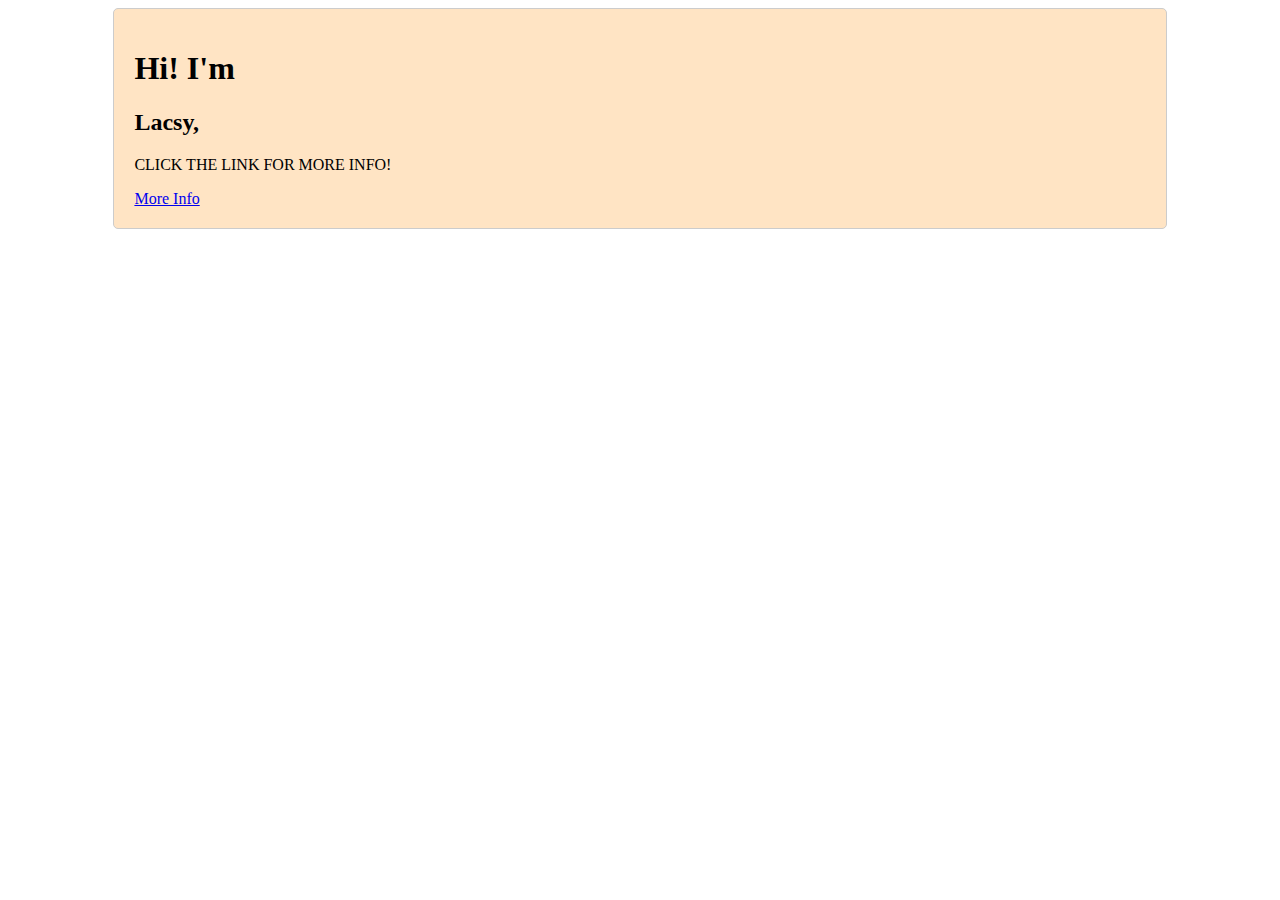
<file: index.html>
<!DOCTYPE html>
<html lang="en">
<head>
    <meta charset="UTF-8">
    <meta name="viewport" content="width=device-width, initial-scale=1.0">
    <title>My Portfolio</title>
    <link rel="stylesheet" href="css/style.css">
</head>
<body>
<div class="container">
    <h1>Hi! I'm</h1> 
    <h2>Lacsy,</h2>
    <p>CLICK THE LINK FOR MORE INFO!</p>
    <a href="about.html">More Info</a>
</div>
</body>
</html>
</file>
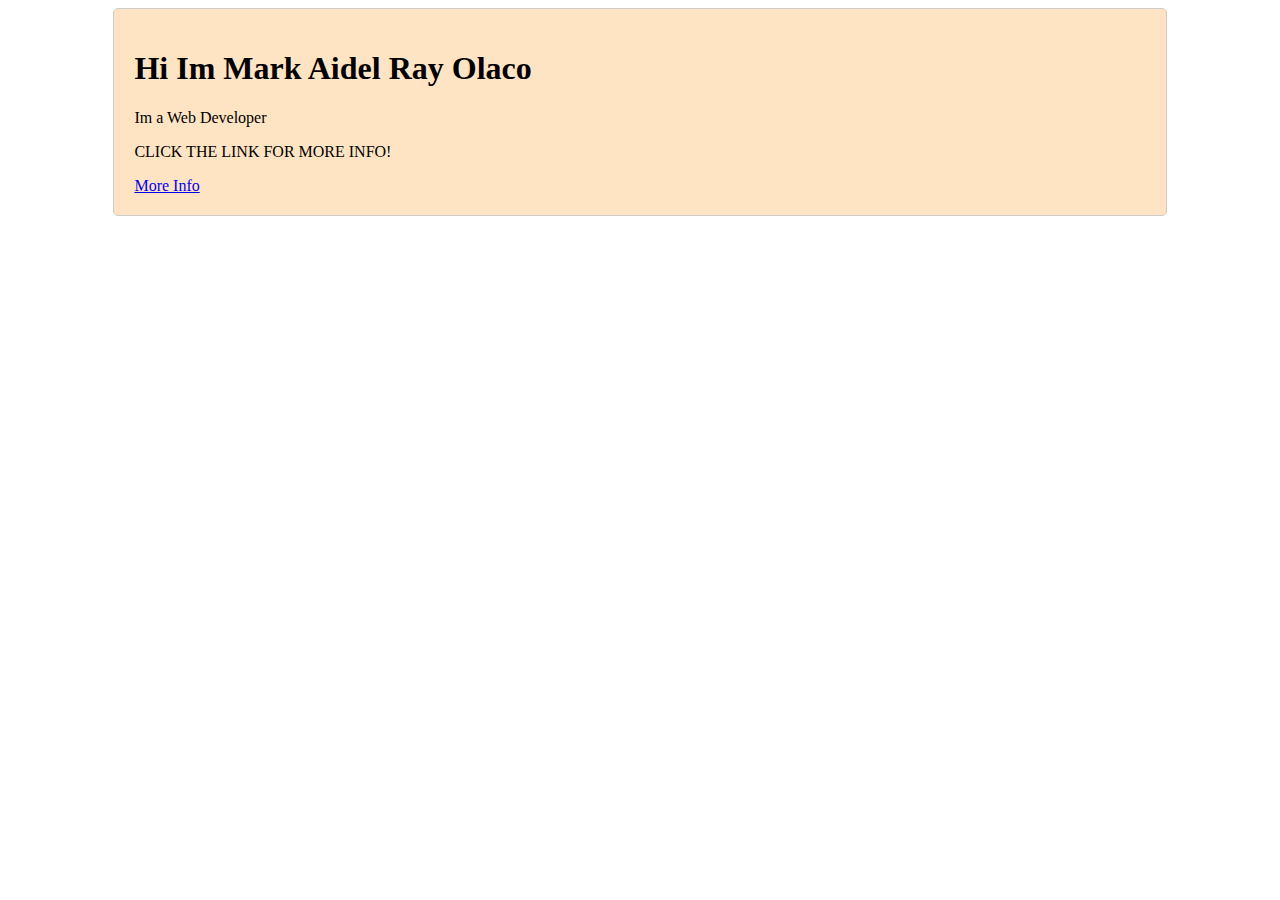
<file: html/index.html>
<!DOCTYPE html>
<html lang="en">
<head>
    <meta charset="UTF-8">
    <meta name="viewport" content="width=device-width, initial-scale=1.0">
    <title>My Portfolio</title>
    <link rel="stylesheet" href="css/style.css">
</head>
<body>
<div class="container">
    <h1>Hi Im Mark Aidel Ray Olaco</h1>
    <p>Im a Web Developer</p>
    <p>CLICK THE LINK FOR MORE INFO!</p>
    <a href="about.html">More Info</a>
</div>
</body>
</html>
</file>
<file: css/style.css>
.body {
    font-family: Arial, sans-serif;
    background-color: #f4f4f4;
    margin: 0;
    padding: 0;
}
.header {
    background-color: #333;
    padding: 10px 0;
    text-align: center;
}
.header h1 {
    margin: 0;
}
.navbar {
    background-color: #333;
    color: #fff;
    padding: 10px 0;
    text-align: center;
}
.navbar a {
    color: #fff;
    text-decoration: none;
    padding: 10px 20px;
}
.navbar a:hover {
    background-color: #555;
}
.container {
    width: 80%;
    margin: 0 auto;
    padding: 20px;
    border: 1px solid #ccc;
    border-radius: 5px;
    background-color: #fff;
}
a:hover {
    color: #333;
    text-decoration: underline;
}

footer {
    background-color: #333;
    color: #fff;
    text-align: center;
    padding: 10px 0;
}

.container {
    width: 80%;
    margin: 0 auto;
    padding: 20px;
    border: 1px solid #ccc;
    border-radius: 5px;
    background-color: bisque;
}
a:hover {
    color:darkslategrey;
    text-decoration: underline;
}
</file>
<file: html/css/style.css>
.container {
    width: 80%;
    margin: 0 auto;
    padding: 20px;
    border: 1px solid #ccc;
    border-radius: 5px;
    background-color: bisque;
}
a:hover {
    color:darkslategrey;
    text-decoration: underline;
}
</file>
